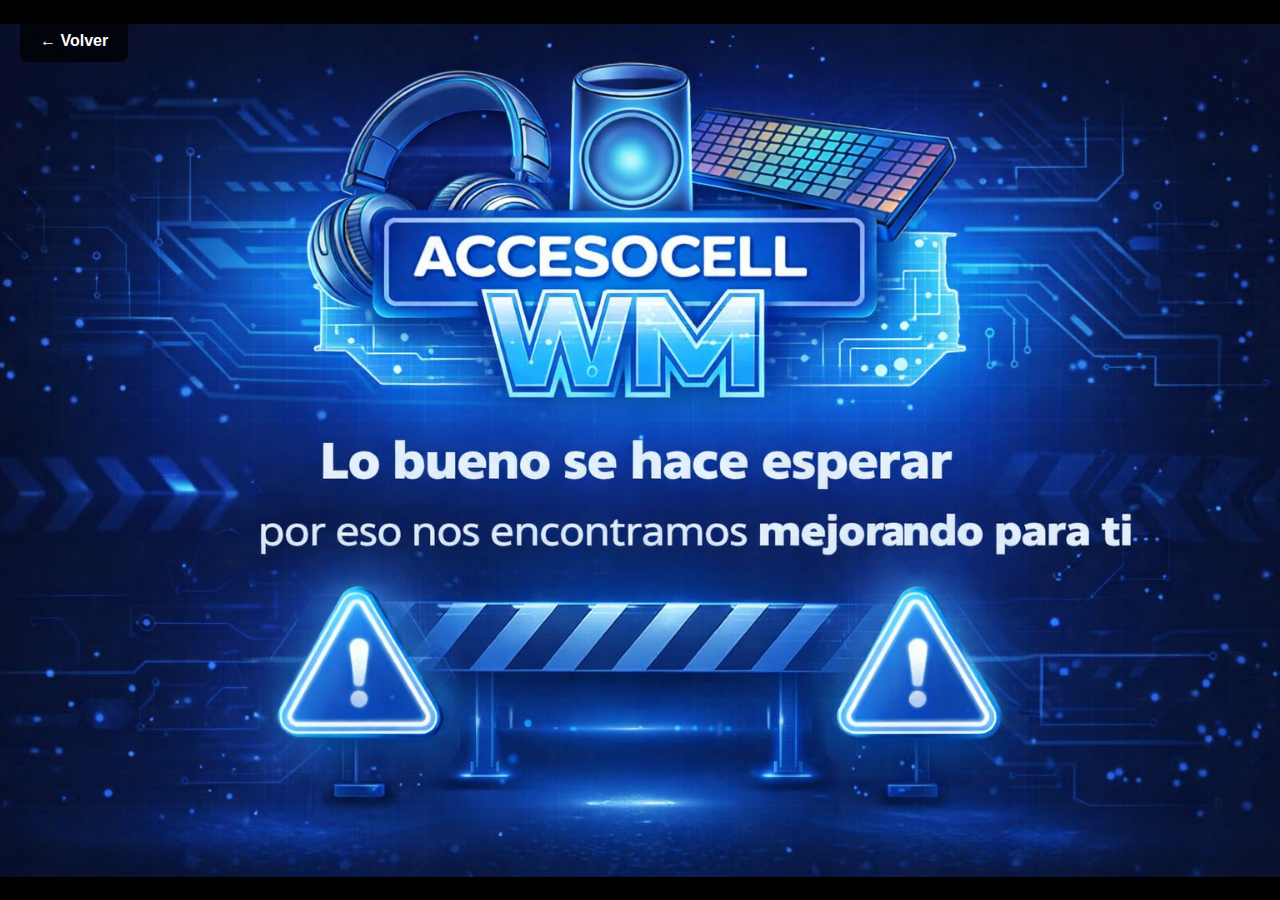
<file: mantenimiento.html>
<!DOCTYPE html>
<html lang="es">
<head>
  <meta charset="UTF-8">
  <meta name="viewport" content="width=device-width, initial-scale=1.0">
  <title>WM Acesocell | Mantenimiento</title>

  <!-- Mismos estilos de la web principal -->
  <link rel="stylesheet" href="styles.css">

  <!-- Estilos mínimos solo para esta página -->
<style>
  body {
    margin: 0;
    height: 100vh;

    background-image: url("images/mantenimiento.png");
    background-size: contain;       /* 👈 AJUSTE CLAVE */
    background-position: center;
    background-repeat: no-repeat;
    background-color: #000;         /* fondo negro (puede ser blanco) */

    display: flex;
    align-items: flex-start;
    justify-content: flex-start;
  }

  .back-btn {
    margin: 20px;
    padding: 12px 20px;
    background: rgba(0, 0, 0, 0.7);
    color: #fff;
    text-decoration: none;
    border-radius: 8px;
    font-weight: bold;
  }
</style>

</head>

<body>

  <!-- BOTÓN ATRÁS -->
  <a href="index.html" class="back-btn">← Volver</a>

</body>
</html>
</file>
<file: styles.css>
:root{
  --azul-principal: #1fb6ff;
  --azul-secundario: #0a2a43;
  --azul-oscuro: #081821;
  --blanco: #ffffff;
  --gris: #cfd8dc;
}

*{
  margin: 0;
  padding: 0;
  box-sizing: border-box;
  font-family: "Segoe UI", Arial, sans-serif;
}

body{
  background: #000;
  color: var(--blanco);
}

/* ===== HEADER ===== */
.header{
  display: flex;
  align-items: center;
  justify-content: space-between;
  padding: 4px 16px;              /* 👈 reduce arriba/abajo */
  background: linear-gradient(90deg, var(--azul-oscuro), var(--azul-secundario));
  border-bottom: 2px solid var(--azul-principal);
  min-height: 56px;               /* 👈 altura controlada */
}

.logo img{
  height: 100px;
}

.nav a{
  color: var(--blanco);
  text-decoration: none;
  margin: 0 15px;
  font-weight: 600;
  position: relative;
}

.nav a::after{
  content: "";
  position: absolute;
  width: 0;
  height: 2px;
  background: var(--azul-principal);
  left: 0;
  bottom: -6px;
  transition: .3s;
}

.nav a:hover::after{
  width: 100%;
}

.search input{
  padding: 8px 12px;
  border-radius: 4px;
  border: none;
  outline: none;
}

/* ===========================
   SLIDER AUTOMÁTICO
=========================== */
.slider-section {
  padding: 30px 0;
}

.slider-wrapper {
  position: relative;
  max-width: 1200px;
  margin: auto;
  overflow: hidden;
  border-radius: 16px;
}

.slider-track {
  display: flex;
  transition: transform 0.6s ease-in-out;
}

.slide {
  min-width: 100%;
}

.slide img {
  width: 100%;
  display: block;
}
/* ===== HEADLINE ===== */
.headline{
  text-align: center;
  padding: 50px 20px;
  background: radial-gradient(circle, #0e2f45, #000);
}

.headline h2{
  color: var(--azul-principal);
  font-size: 28px;
  margin-bottom: 25px;
  text-shadow: 0 0 10px rgba(31,182,255,.5);
}

.btn-main{
  display: inline-block;
  background: var(--azul-principal);
  color: #000;
  padding: 14px 32px;
  border-radius: 30px;
  font-weight: bold;
  text-decoration: none;
  box-shadow: 0 0 20px rgba(31,182,255,.6);
  transition: .3s;
}

.btn-main:hover{
  transform: scale(1.05);
}

/* ===== CATEGORIES ===== */
.categories{
  display: flex;
  flex-wrap: wrap;
  justify-content: center;
  gap: 35px;
  padding: 60px 20px;
  background: #000;
}

.category{
  width: 170px;
  height: 170px;
  border-radius: 50%;
  background: linear-gradient(145deg, var(--azul-principal), #0a5c87);
  text-align: center;
  text-decoration: none;
  color: #000;
  padding-top: 30px;
  box-shadow: 0 0 25px rgba(31,182,255,.6);
  transition: .3s;
}

.category img{
  width: 70px;
}

.category span{
  display: block;
  margin-top: 10px;
  font-weight: bold;
}

.category:hover{
  transform: translateY(-8px) scale(1.05);
}

/* ===== CONTACTO ===== */
.contact-section{
  background: linear-gradient(180deg, #020b10, #000);
  padding: 70px 20px;
}

.contact-container{
  max-width: 1100px;
  margin: auto;
  display: grid;
  grid-template-columns: 1fr 1fr;
  gap: 50px;
}

.contact-info h3,
.contact-form h3{
  color: var(--azul-principal);
  margin-bottom: 20px;
}

.contact-info p{
  margin-bottom: 15px;
  line-height: 1.6;
  color: var(--gris);
}

.social a{
  display: inline-block;
  width: 38px;
  height: 38px;
  line-height: 38px;
  text-align: center;
  border-radius: 50%;
  background: var(--azul-principal);
  color: #000;
  font-weight: bold;
  margin-right: 8px;
  text-decoration: none;
}

/* FORM */
.contact-form label{
  display: block;
  margin: 12px 0 5px;
}

.contact-form input,
.contact-form textarea{
  width: 100%;
  padding: 10px;
  background: #06131a;
  border: 1px solid var(--azul-principal);
  color: var(--blanco);
}

.captcha{
  display: flex;
  align-items: center;
  gap: 10px;
  margin: 15px 0;
  color: var(--gris);
}

.contact-form button{
  width: 100%;
  padding: 14px;
  background: var(--azul-principal);
  border: none;
  font-weight: bold;
  cursor: pointer;
  box-shadow: 0 0 20px rgba(31,182,255,.6);
}

/* ===== INFO ===== */
.info{
  background: url("marca-de-agua.png") center / cover no-repeat, #000;
  padding: 70px 20px;
  text-align: center;
}

.info h3{
  color: var(--azul-principal);
  margin-bottom: 15px;
  font-size: 26px;
}

.info p{
  max-width: 800px;
  margin: auto;
  color: var(--gris);
  line-height: 1.7;
}

/* ===== RESPONSIVE ===== */
@media(max-width:768px){
  .header{
    flex-direction: column;
    gap: 15px;
  }

  .contact-container{
    grid-template-columns: 1fr;
  }
}

/* ===========================
   SLIDER WM ACESOCELL
=========================== */

.slider-section {
  padding: 30px 0;
  background: #000;
}

.slider-wrapper {
  position: relative;
  max-width: 1200px;
  margin: auto;
  overflow: hidden;
  border-radius: 18px;
  box-shadow: 0 0 30px rgba(31,182,255,.35);
}

/* PISTA */
.slider-track {
  transition: transform 1.2s ease-in-out;
}


.slide {
  min-width: 100%;
  height: 420px;
  display: flex;
  align-items: center;
  justify-content: center;
  background: #000;
}

.slide img {
  max-width: 100%;
  max-height: 100%;
  width: auto;
  height: auto;
  object-fit: contain;
}


/* ===========================
   BOTONES (FLECHAS)
=========================== */
.slider-btn {
  position: absolute;
  top: 50%;
  transform: translateY(-50%);
  width: 55px;
  height: 55px;
  border-radius: 50%;
  border: none;
  background: rgba(0, 0, 0, 0.65);
  color: #1fb6ff;
  font-size: 40px;
  cursor: pointer;
  z-index: 10;
  display: flex;
  align-items: center;
  justify-content: center;
  box-shadow: 0 0 18px rgba(31,182,255,.6);
  transition: all .25s ease;
}

.slider-btn:hover {
  background: #1fb6ff;
  color: #000;
  transform: translateY(-50%) scale(1.1);
}

.slider-btn.prev {
  left: 15px;
}

.slider-btn.next {
  right: 15px;
}

/* ===========================
   RESPONSIVE
=========================== */
@media (max-width: 768px) {
  .slide {
    height: 260px;
  }

  .slider-btn {
    width: 45px;
    height: 45px;
    font-size: 32px;
  }
}
/* ===========================
   WHATSAPP FLOTANTE
=========================== */

.whatsapp-float{
  position: fixed;
  bottom: 25px;
  right: 25px;
  width: 62px;
  height: 62px;
  background: #25D366;
  border-radius: 50%;
  display: flex;
  align-items: center;
  justify-content: center;
  text-decoration: none;
  z-index: 999;
  box-shadow: 0 0 20px rgba(37, 211, 102, 0.8);
  animation: pulseWhats 1.8s infinite;
}

/* Icono */
.whatsapp-icon{
  font-size: 30px;
  color: #fff;
}

/* Hover */
.whatsapp-float:hover{
  transform: scale(1.1);
  box-shadow: 0 0 30px rgba(37, 211, 102, 1);
}

/* Animación pulse */
@keyframes pulseWhats {
  0% {
    box-shadow: 0 0 0 0 rgba(37, 211, 102, 0.7);
  }
  70% {
    box-shadow: 0 0 0 20px rgba(37, 211, 102, 0);
  }
  100% {
    box-shadow: 0 0 0 0 rgba(37, 211, 102, 0);
  }
}

/* Responsive */
@media (max-width: 480px){
  .whatsapp-float{
    width: 56px;
    height: 56px;
    bottom: 18px;
    right: 18px;
  }

  .whatsapp-icon{
    font-size: 26px;
  }
}
/* ===========================
   WHATSAPP FLOTANTE
=========================== */

.whatsapp-float{
  position: fixed;
  bottom: 22px;
  right: 22px;
  width: 56px;
  height: 56px;
  background: #25D366;
  border-radius: 50%;
  display: flex;
  align-items: center;
  justify-content: center;
  z-index: 999;
  box-shadow: 0 0 18px rgba(37, 211, 102, 0.75);
  animation: pulseWhats 2s infinite;
  transition: transform .3s ease, box-shadow .3s ease;
}

.whatsapp-float:hover{
  transform: scale(1.08);
  box-shadow: 0 0 26px rgba(37, 211, 102, 1);
}

.whatsapp-icon{
  width: 28px;
  height: 28px;
  display: block;
}

/* ===== ANIMACIÓN ===== */
@keyframes pulseWhats {
  0% {
    box-shadow: 0 0 0 0 rgba(37, 211, 102, 0.6);
  }
  70% {
    box-shadow: 0 0 0 16px rgba(37, 211, 102, 0);
  }
  100% {
    box-shadow: 0 0 0 0 rgba(37, 211, 102, 0);
  }
}
@media (max-width: 768px){
  .whatsapp-float{
    width: 52px;
    height: 52px;
    bottom: 16px;
    right: 16px;
  }

  .whatsapp-icon{
    width: 26px;
    height: 26px;
  }
}
.footer-visible .whatsapp-float{
  bottom: 90px;
}
</file>
